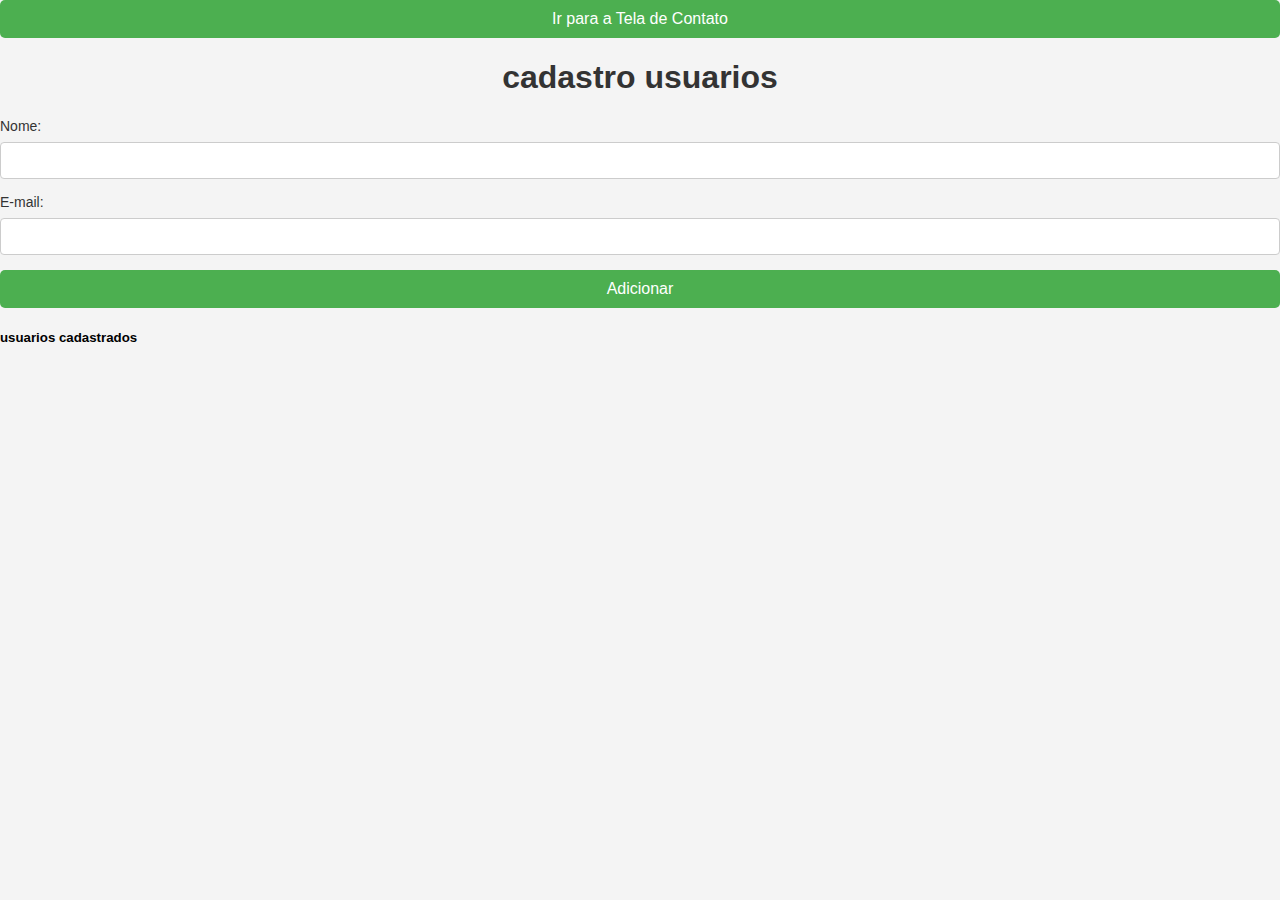
<file: index.html>
<!DOCTYPE html>
<html lang="pt-br">
<head>
    <meta charset="UTF-8">
    <meta name="viewport" content="width=device-width, initial-scale=1.0">
    <link rel="stylesheet" href="styles.css">
    <script src="javascript.js"></script>

    <title>Document</title>
</head>
<body>
    <button id="navigateBtn">Ir para a Tela de Contato</button>
<header>
    <h1>cadastro usuarios</h1>
</header>
        <label for="nome">Nome:</label>
        <input type="text" name="nome" id="nomeUsuario">

        <label for="email">E-mail:</label>
        <input type="email" name="email" id="emailUsuario">
    
    <button onclick="adicionarusuario()">Adicionar</button>
    <main>
        <header>
            <h5>usuarios cadastrados</h5>
        </header>
        <ul id="listausers"></ul>

    </main>
</body>
</html>

<script>
    document.getElementById("navigateBtn").addEventListener("click", function() {
    window.location.href = "contato.html";
});
</script>
</file>
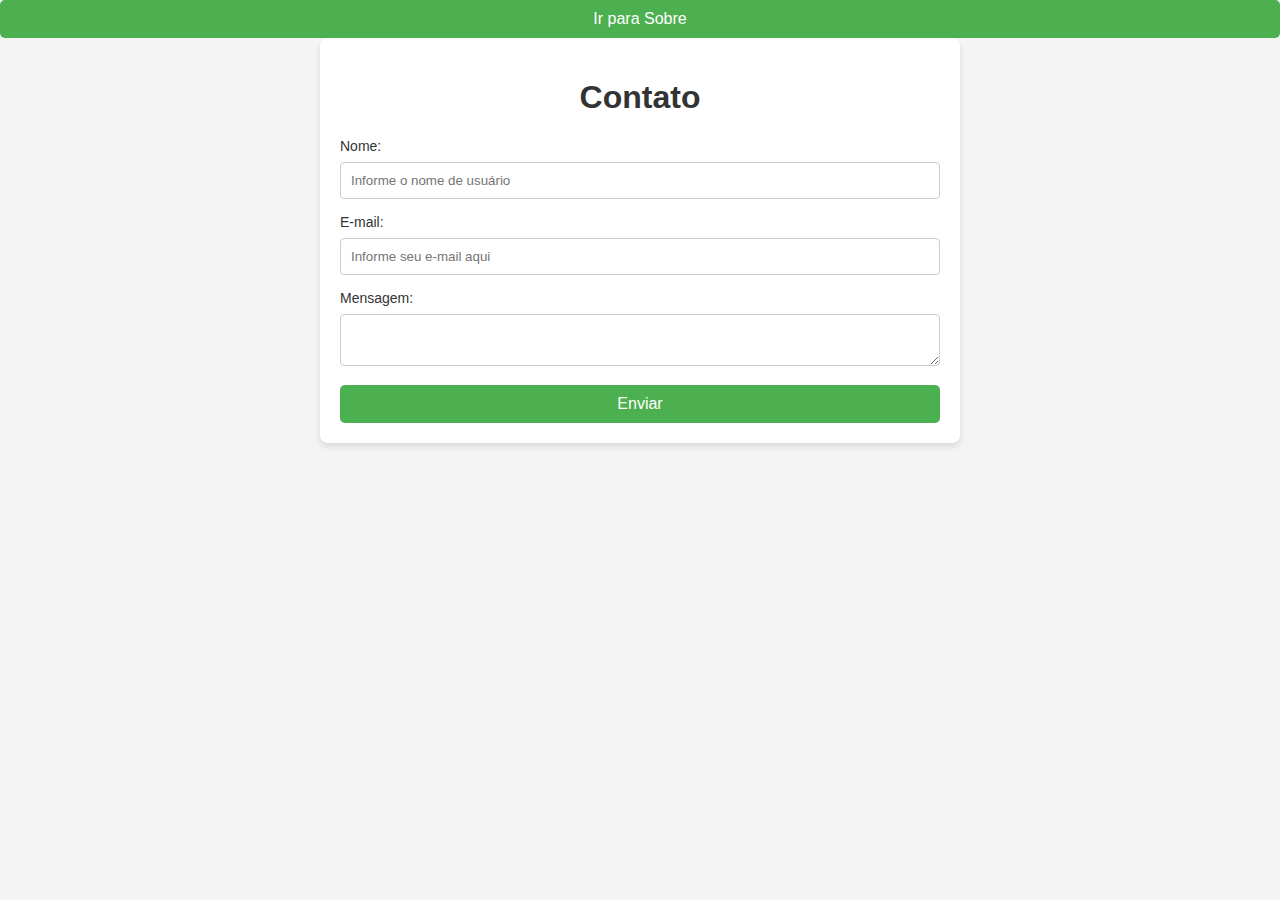
<file: contato.html>
<!DOCTYPE html>
<html lang="en">
<head>
    <meta charset="UTF-8">
    <meta name="viewport" content="width=device-width, initial-scale=1.0">
    <link rel="stylesheet" href="styles.css">
    <script src="javascript.js"></script>



    <title>Document</title>
</head>
<body>
    <header>
        <button id="navigateBtn">Ir para Sobre</button>
    </header>
    <div class="container">
        <h1>Contato</h1>
        <form method="GET" >
            <label for="name">Nome:</label>
            <input type="text" name="name" id="name" placeholder="Informe o nome de usuário" required>

            <label for="email">E-mail:</label>
            <input type="email" name="email" id="email" placeholder="Informe seu e-mail aqui" required>
            
            <label for="message">Mensagem:</label>
            <textarea name="message" id="message" rows=""></textarea>
            

            <button type="submit" onclick="enviaProBack">Enviar</button>
        </form>
    </div>
</body>
</html>

<script>
    document.getElementById("navigateBtn").addEventListener("click", function() {
    window.location.href = "sobre.html";
});
</script>
</file>
<file: styles.css>
body {
    font-family: Arial, sans-serif;
    background-color: #f4f4f4;
    margin: 0;
    padding: 0;
}
.container {
    width: 100%;
    max-width: 600px;
    margin: 0 auto;
    padding: 20px;
    background-color: white;
    border-radius: 8px;
    box-shadow: 0 4px 6px rgba(0, 0, 0, 0.1);
}
h1 {
    text-align: center;
    color: #333;
}
label {
    font-size: 14px;
    color: #333;
    margin-bottom: 8px;
    display: block;
}
input,textarea {
    width: 100%;
    padding: 10px;
    margin-bottom: 15px;
    border: 1px solid #ccc;
    border-radius: 4px;
    box-sizing: border-box;
}
button:hover {
    background-color: #45a049;
}

button {
width: 100%;
padding: 10px 20px;
font-size: 16px;
cursor: pointer;
background-color: #4CAF50;
color: white;
border: none;
border-radius: 5px;
transition: background-color 0.3s ease;
}
</file>
